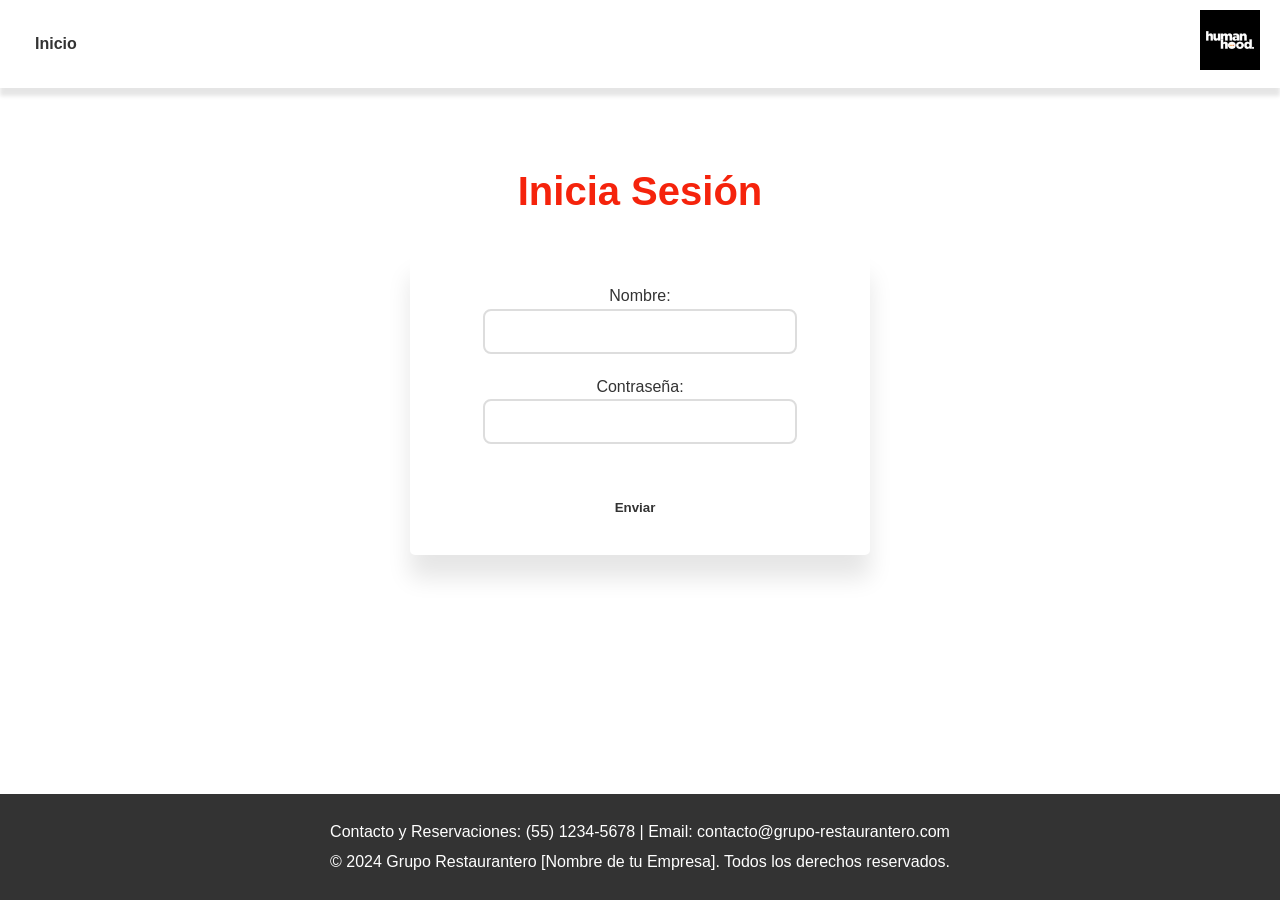
<file: login.html>
<!DOCTYPE html>
<html lang="es">
<head>
    <meta charset="UTF-8">
    <meta name="viewport" content="width=device-width, initial-scale=1.0">
    <title>Grupo Restaurantero [Nombre de tu Empresa]</title>
    <link rel="stylesheet" href="style2.css">
</head>

<body class="pagina-login">

    <header class="main-header">
        <div class="container">
            <nav class="main-nav">
                <ul class="nav-links">
                    <li><a href="index.html">Inicio</a></li>
                </ul>
                <a href="#" class="logo-link">
                    <img src="human.jpg" alt="Logo Principal de la Empresa" class="logo">
                </a>
            </nav>
        </div>
    </header>
        <main>




        <section id="login" class="container">
            <h2>Inicia Sesión</h2>
                <div class="formulario" >

                    <form action="#" method="post">
                        <label for="nombre">Nombre:</label><br>
                        <input type="text" id="nombre" name="nombre" required><br>

                        <label for="contraseña">Contraseña:</label><br>
                        <input type="password" id="contraseña" name="contraseña" required><br><br>

                        <button type="submit">Enviar</button><br>
                    </form>

                </div>
        </section>
         </main>
     <footer class="main-footer">
        <div class="container">
            <p>Contacto y Reservaciones: (55) 1234-5678 | Email: contacto@grupo-restaurantero.com</p>
            <p>&copy; 2024 Grupo Restaurantero [Nombre de tu Empresa]. Todos los derechos reservados.</p>
        </div>
    </footer>


</body>
</html>
</file>
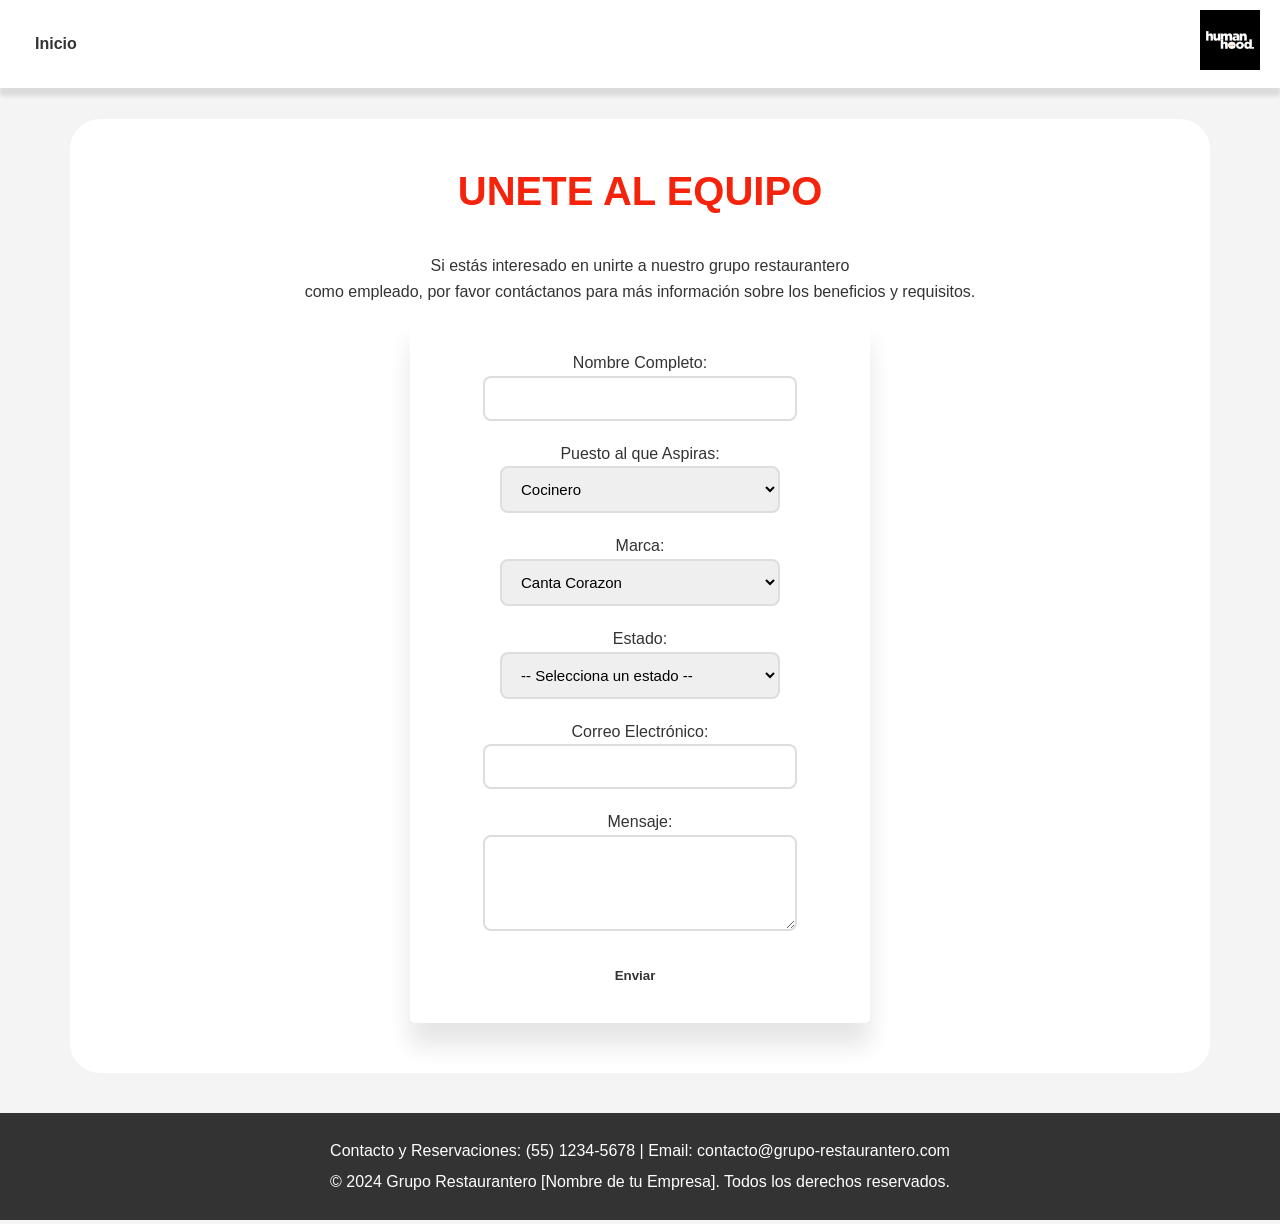
<file: reclutamiento.html>
<!DOCTYPE html>
<html lang="es">
<head>
    <meta charset="UTF-8">
    <meta name="viewport" content="width=device-width, initial-scale=1.0">
    <title>Grupo Restaurantero [Nombre de tu Empresa]</title>
    <link rel="stylesheet" href="style.css">
</head>
<body>

    <header class="main-header">
        <div class="container">
            <nav class="main-nav">
                <ul class="nav-links">
                    <li><a href="index.html">Inicio</a></li>
                </ul>
                <a href="#" class="logo-link">
                    <img src="human.jpg" alt="Logo Principal de la Empresa" class="logo">
                </a>
            </nav>
        </div>
    </header>
        <main>




        <section id="entrevista" class="container">
            <h2>UNETE AL EQUIPO</h2>
            <p>Si estás interesado en unirte a nuestro grupo restaurantero <br>
            como empleado, por favor contáctanos para más información sobre los beneficios y requisitos.</p>
                <div class="formulario" >

                    <form action="#" method="post">
                        <label for="nombre">Nombre Completo:</label><br>
                        <input type="text" id="nombre" name="nombre" required><br>

                        <label for="puesto">Puesto al que Aspiras:</label><br>
                        <select id="puesto" name="puesto" required>
                            <option value="cocinero">Cocinero</option>
                            <option value="mesero">Mesero</option>
                            <option value="gerente">Gerente</option>
                            <option value="runner">Runner</option>
                            <option value="otro">Hostess</option>
                        </select><br>

                        <label for="Marca">Marca:</label><br>
                        <select id="marca" name="marca" required>
                            <option value="canta">Canta Corazon</option>
                            <option value="casamia">Casa Mia</option>
                            <option value="NotABank">NotABank</option>
                            <option value="aster">Asteroysters</option>
                            <option value="normall">Normall</option>
                            <option value="otro">Otro</option>
                        </select><br>

                        <label for="estado">Estado:</label><br>
                            <select id="estado" name="estado" required>
                            <option value="">-- Selecciona un estado --</option>
                            </select><br>       

                        <label for="email">Correo Electrónico:</label><br>
                        <input type="email" id="email" name="email" required><br>

                        <label for="mensaje">Mensaje:</label><br>
                        <textarea id="mensaje" name="mensaje" rows="4" required></textarea><br>

                        <button type="submit">Enviar</button><br>
                    </form>

                </div>
        </section>


  <script> // Script para llenar el select de estados según la marca seleccionada  
  const marcaSelect = document.getElementById('marca');
  const estadoSelect = document.getElementById('estado');

  // Diccionario con los estados según la marca
  const estadosPorMarca = {
    canta: ['Guanajuato', 'Querétaro',  'CDMX', 'Leon', 'AGS'],
    casamia: ['Leon'],
    NotABank: ['AGS', 'Queretaro'],
    aster: ['Leon'],
    normall: ['Leon', 'Puebla', 'Metepec', 'Monterrey']
  };

  marcaSelect.addEventListener('change', function() {
    const marcaSeleccionada = marcaSelect.value;
    const estados = estadosPorMarca[marcaSeleccionada] || [];

    // Limpiar las opciones anteriores
    estadoSelect.innerHTML = '<option value="">-- Selecciona un estado --</option>';

    // Llenar las nuevas opciones
    estados.forEach(estado => {
      const opcion = document.createElement('option');
      opcion.value = estado.toLowerCase();
      opcion.textContent = estado;
      estadoSelect.appendChild(opcion);
    });
  });
</script>






    </main>
     <footer class="main-footer">
        <div class="container">
            <p>Contacto y Reservaciones: (55) 1234-5678 | Email: contacto@grupo-restaurantero.com</p>
            <p>&copy; 2024 Grupo Restaurantero [Nombre de tu Empresa]. Todos los derechos reservados.</p>
        </div>
    </footer>

    <script src="script.js"></script>
</body>
</html>
</file>
<file: style2.css>
html {
    scroll-behavior: smooth; /* Para un desplazamiento suave al hacer clic en los enlaces */
}

body {
    font-family: Arial, sans-serif;
    margin: 0;
    line-height: 1.6;
    background-color: #ffffff;
    color: #333;
    text-align: center;
    display: flex;
    flex-direction: column;
    min-height: 100vh;
}

main {
    flex: 1;
}

.container {
    max-width: 1100px;
    margin: auto;
    padding: 0 20px;
    overflow: hidden;
}

h2, h3 {
    color: #f5230c; /* Un tono rojo oscuros */

}

h2 {
    text-align: center;
    margin-top: 40px;
    margin-bottom: 30px;
    font-size: 2.5rem;
}

/* Header y Carrusel de Logos */
.main-header {
    background: #fff;
    border-bottom: 3px solid #c0392b;
    position: relative;
    width: 100%;
    padding: 0.5rem 0; 
    margin-bottom: 100px
    
}

/* Nueva barra de navegación */
.main-nav {
    display: flex;
    justify-content: space-between; /* Empuja los enlaces a la izquierda y el logo a la derecha */
    align-items: center;
    position: fixed;
    background-color: #fff;    
    z-index: 1000; /* Asegura que la barra esté por encima de otros elementos */
    top: 0; /* Fija la barra en la parte superior */
    left: 0;
    right: 0;
    padding: 10px 20px;   /* Espaciado interno */
    box-shadow: 0 8px 4px rgba(0, 0, 0, 0.1);
    

}

.logo {
    height: 60px; /* Ajusta la altura de tu logo */
    width: auto;
}

.nav-links {
    list-style: none;
    padding: 0;
    margin: 0;
    display: flex; /* Pone los logos en una fila */
}

.nav-links li a {
    text-decoration: none;
    color: #333;
    font-weight: bold;
    padding: 10px 15px;
    margin-right: 10px;
    border-radius: 5px;
    transition: background-color 0.3s ease;
}

.nav-links li a:hover {
    background-color: #f4f4f4;
    color: #c0392b;
}

.formulario {
  background-color: #ffffff; 
  padding: 30px; 
  border-radius: 5px; 
  box-shadow: 0 23px 23px rgba(0, 0, 0, 0.1);
  width: 100%;
  max-width: 400px; 
  margin: 0 auto; 
}
.formulario input[type="text"],
.formulario input[type="email"],
.formulario input[type="password"],
.formulario select,
.formulario textarea {
  width: 70%;
  padding: 12px 15px;
  border: 2px solid #ddd;
  border-radius: 8px;
  font-size: 15px;
  transition: border-color 0.3s, box-shadow 0.3s;
  margin-bottom: 20px;
}
.formulario input:focus,
.formulario select:focus,
.formulario textarea:focus {
  border-color: #ff6600;
  box-shadow: 0 0 5px rgba(255, 102, 0, 0.4);
  outline: none;
}


main button {
  background-color: #ffffff;   
  color: #333;                 
  font-weight: bold;
  padding: 10px 15px;
  margin-right: 10px;
  border: none;      
  border-radius: 5px;
  cursor: pointer;
  transition: all 0.3s ease;   
}


main button:hover {
  background-color:#f4f4f4;   
  color: #c0392b;              
}

#login {

  padding-bottom: 100px;
  border-radius:30px;
  text-align: center;
}

.main-footer {
    background: #333;
    color: #fff;
    text-align: center;
    padding: 20px;
    margin-top: 40px;
}

.main-footer p {
    margin: 5px 0;
}
</file>
<file: style.css>
/* Estilos Generales */
html {
    scroll-behavior: smooth; /* Para un desplazamiento suave al hacer clic en los enlaces */
}

body {
    font-family: Arial, sans-serif;
    margin: 0;
    line-height: 1.6;
    background-color: #f4f4f4;
    color: #333;
    text-align: center;
}

.container {
    max-width: 1100px;
    margin: auto;
    padding: 0 20px;
    overflow: hidden;
}

h2, h3 {
    color: #f5230c; /* Un tono rojo oscuros */

}

h2 {
    text-align: center;
    margin-top: 40px;
    margin-bottom: 30px;
    font-size: 2.5rem;
}

/* Header y Carrusel de Logos */
.main-header {
    background: #fff;
    border-bottom: 3px solid #c0392b;
    position: relative;
    width: 100%;
    padding: 0.5rem 0; 
    margin-bottom: 100px
    
}

/* Nueva barra de navegación */
.main-nav {
    display: flex;
    justify-content: space-between; /* Empuja los enlaces a la izquierda y el logo a la derecha */
    align-items: center;
    position: fixed;
    background-color: #fff;    
    z-index: 1000; /* Asegura que la barra esté por encima de otros elementos */
    top: 0; /* Fija la barra en la parte superior */
    left: 0;
    right: 0;
    padding: 10px 20px;   /* Espaciado interno */
    box-shadow: 0 8px 4px rgba(0, 0, 0, 0.1);
    

}

.logo {
    height: 60px; /* Ajusta la altura de tu logo */
    width: auto;
}

.nav-links {
    list-style: none;
    padding: 0;
    margin: 0;
    display: flex; /* Pone los logos en una fila */
}

.nav-links li a {
    text-decoration: none;
    color: #333;
    font-weight: bold;
    padding: 10px 15px;
    margin-right: 10px;
    border-radius: 5px;
    transition: background-color 0.3s ease;
}

.nav-links li a:hover {
    background-color: #f4f4f4;
    color: #c0392b;
}

/* --- Estilos del Nuevo Carrusel --- */
.carousel-section {
    width: 100%;  
    margin-bottom: 40px; /* Espacio antes de la sección "Nosotros" */
}

.carousel-container {
    position: relative; /* Necesario para posicionar los botones */
    width: 100%;
    height: 600px; /* Altura fija del carrusel para un control total */
    overflow: hidden;
    background-color: #d2cdaf; /* Fondo negro por si alguna imagen no carga o es transparente */
}

.carousel-slide {
    display: none; /* Oculta todas las diapositivas por defecto */
    width: 100%;
    height: 100%;
}

.carousel-slide.active-slide {
    display: block; /* Muestra solo la diapositiva activa */
    animation: fadeIn 0.8s ease-in-out; /* Efecto de transición suave */
}

.carousel-slide img {
    width: 100%;
    height: 100%; /* La imagen ocupa toda la altura de su contenedor */
   /*  object-fit: cover; Asegura que la imagen cubra el espacio sin deformarse */
    object-position: center; /* Centra la imagen vertical y horizontalmente */

}

/* Estilos para los botones de navegación */
.carousel-button {
    position: absolute;
    top: 50%;
    transform: translateY(-50%);
    background-color: rgba(0, 0, 0, 0.5);
    color: white;
    border: none;
    font-size: 2rem;
    padding: 10px 15px;
    cursor: pointer;
    border-radius: 5px;
    transition: background-color 0.3s ease;
}

.carousel-button:hover {
    background-color: rgba(0, 0, 0, 0.8);
}

.prev { left: 15px; }
.next { right: 15px; }

@keyframes fadeIn {
    from { opacity: 0.4; }
    to { opacity: 1; }
}

/* Sección "Nosotros" (Misión y Visión) */
#nosotros {
    padding: 40px 20px;
    background: #fff;
}

.mision-vision {
    display: flex;
    gap: 40px; /* Espacio entre Misión y Visión */
    text-align: center;
}

.mision-vision article {
    flex: 1; /* Ocupan el mismo espacio */
}

/* Sección de Restaurantes */
#restaurantes {
    padding: 40px 20px;
}

.restaurantes-grid {
    display: grid;
    grid-template-columns: repeat(auto-fit, minmax(300px, 1fr)); /* Diseño responsive */
    gap: 20px;
}

.restaurante-card {
    background: #fff;
    border: 1px solid #ddd;
    border-radius: 8px;
    text-align: center;
    padding: 20px;  /* Espaciado interno */
    box-shadow: 0 2px 5px rgba(0,0,0,0.1);
    transition: transform 0.3s ease, box-shadow 0.3s ease;
}

.restaurante-card:hover {
    transform: translateY(-10px); /* Efecto al pasar el mouse */
    box-shadow: 0 19px 15px rgba(0,0,0,0.2);
}

.restaurante-card img {
    max-width: 100%;
    height: 150px;
    border-radius: 5px;
    margin-bottom: 15px;
}

#socio {
  background-color: #ffffff;
  padding-bottom: 50px;

  border-radius: 10px;
  text-align: center;
  
}

.formulario {
  background-color: #ffffff; 
  padding: 30px; 
  border-radius: 5px; 
  box-shadow: 0 23px 23px rgba(0, 0, 0, 0.1);
  width: 100%;
  max-width: 400px; 
  margin: 0 auto; 
}
.formulario input[type="text"],
.formulario input[type="email"],
.formulario select,
.formulario textarea {
  width: 70%;
  padding: 12px 15px;
  border: 2px solid #ddd;
  border-radius: 8px;
  font-size: 15px;
  transition: border-color 0.3s, box-shadow 0.3s;
  margin-bottom: 20px;
}
.formulario input:focus,
.formulario select:focus,
.formulario textarea:focus {
  border-color: #ff6600;
  box-shadow: 0 0 5px rgba(255, 102, 0, 0.4);
  outline: none;
}


main button {
  background-color: #ffffff;   
  color: #333;                 
  font-weight: bold;
  padding: 10px 15px;
  margin-right: 10px;
  border: none;      
  border-radius: 5px;
  cursor: pointer;
  transition: all 0.3s ease;   
}


main button:hover {
  background-color:#f4f4f4;   
  color: #c0392b;              
}

#entrevista {
  background-color: #ffffff;
  padding-bottom: 50px;
  border-radius:30px;
  text-align: center;
}


/* Footer */
.main-footer {
    background: #333;
    color: #fff;
    text-align: center;
    padding: 20px;
    margin-top: 40px;
}

.main-footer p {
    margin: 5px 0;
}
</file>
